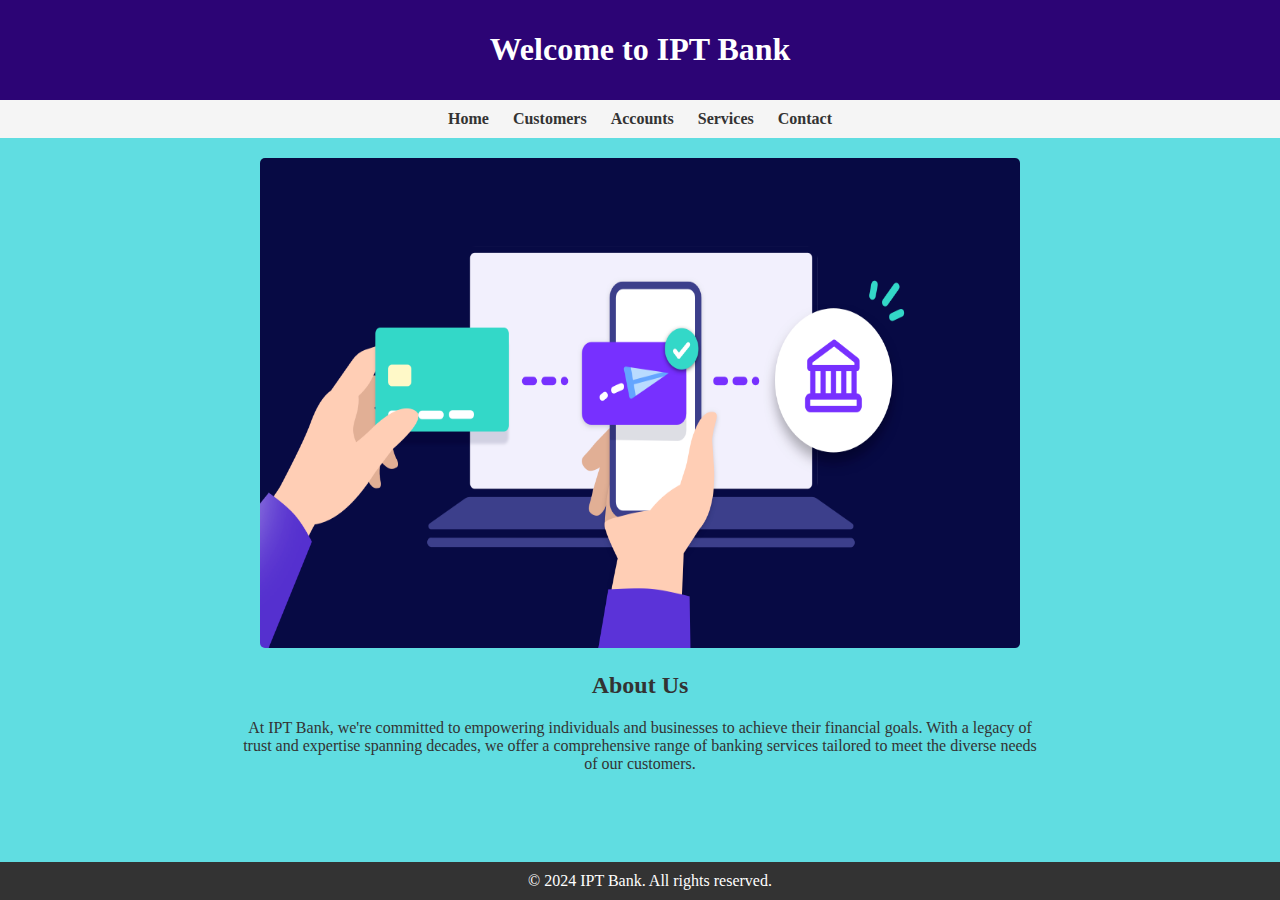
<file: index.html>
<!DOCTYPE html>
<html lang="en">
<head>
    <meta charset="UTF-8">
    <meta name="viewport" content="width=device-width, initial-scale=1.0">
    <title>IPT Bank - Home</title>
    <style>
        body {
            font-family: Georgia, 'Times New Roman', Times, serif;
            margin: 0;
            padding: 0;
            background-color: #60dde1;
            color: #333;
        }
        header {
            background-color: #2c0475;
            color: #fff;
            padding: 10px;
            text-align: center;
        }
        nav {
            background-color: #f5f5f5;
            padding: 10px;
            text-align: center;
        }
        nav a {
            margin: 0 10px;
            color: #333;
            text-decoration: none;
            font-weight: bold;
        }
        nav a:hover {
            color: #007bff;
        }
        .container {
            max-width: 800px;
            margin: auto;
            padding: 20px;
            text-align: center;
        }
        img{
          border-radius: 5px;
          width: 760px;
          height: 490px;
        }
        footer {
            background-color: #333;
            color: #fff;
            padding: 10px;
            text-align: center;
            position: fixed;
            bottom: 0;
            width: 100%;
        }
    </style>
</head>
<body>
    <header>
        <h1>Welcome to IPT Bank</h1>
    </header>
    <nav>
        <a href="index.html">Home</a>
        <a href="customers.html">Customers</a>
        <a href="#">Accounts</a>
        <a href="#">Services</a>
        <a href="#">Contact</a>
       
    </nav>
    <div class="container">
      <img src="money.jpg" alt="money">
        <h2>About Us</h2>
        <p>At IPT Bank, we're committed to empowering individuals and businesses to achieve their financial goals. With a legacy of trust and expertise spanning decades, we offer a comprehensive range of banking services tailored to meet the diverse needs of our customers.</p>
    </div>
    <footer>
        &copy; 2024 IPT Bank. All rights reserved.
    </footer>
</body>
</html>
</file>
